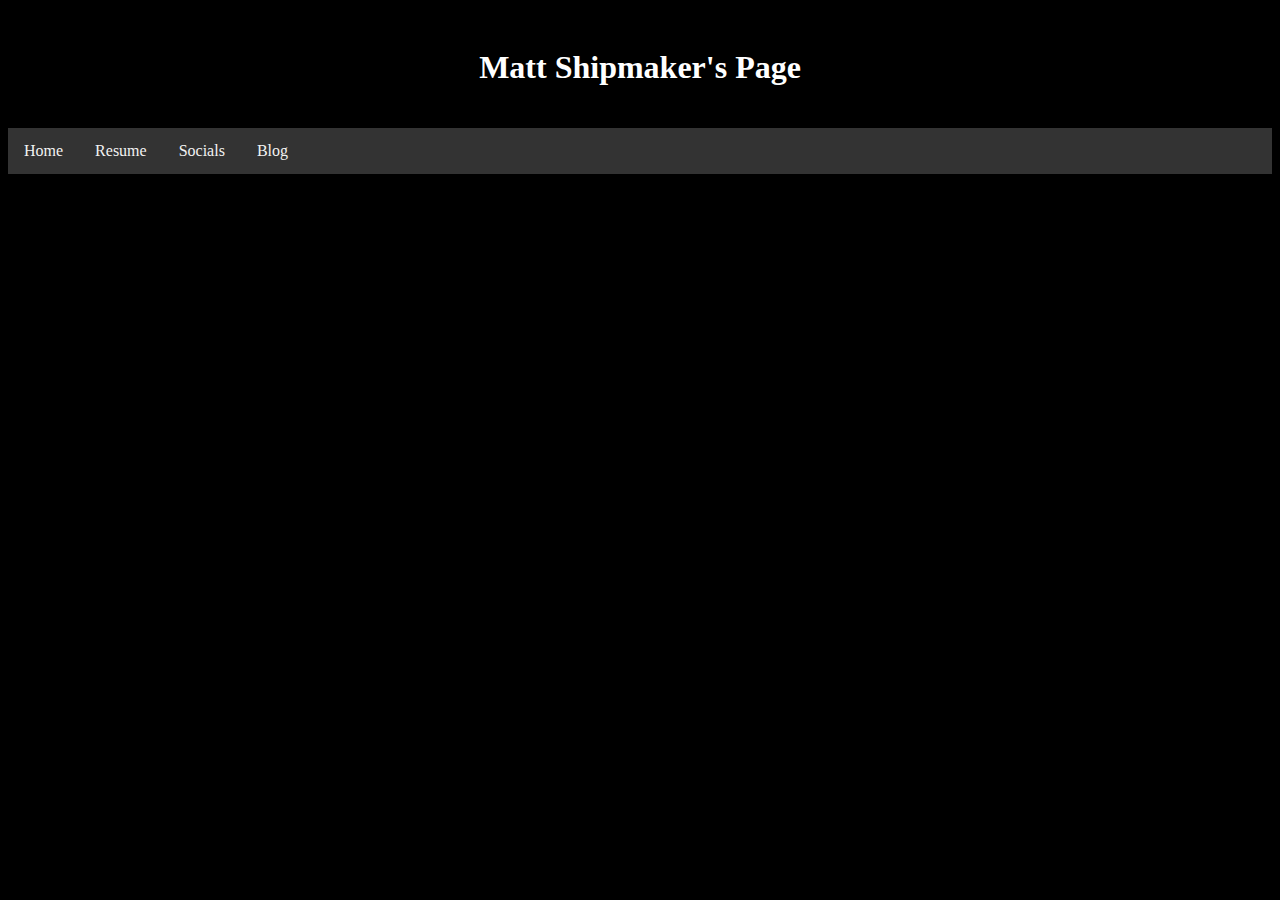
<file: index.html>
<!DOCTYPE html>

<html>

<head>
    <title>Matt Shipmaker</title>
    <meta charset="UTF-8">
    <link type="text/css" rel="stylesheet" href="css/styles.css" media="screen,projection">
    <link rel="icon" href="assets/download.jpeg">

    <meta name="viewport" content="width=device-width, initial-scale=1">

    <!-- Global site tag (gtag.js) - Google Analytics -->
    <script async src="https://www.googletagmanager.com/gtag/js?id=G-62438CL1XC"></script>
    <script>
        window.dataLayer = window.dataLayer || [];
        function gtag(){dataLayer.push(arguments);}
        gtag('js', new Date());

        gtag('config', 'G-62438CL1XC');
    </script>
</head>

<body>

    <div class="header">
        <h1>
            Matt Shipmaker's Page
        </h1>
    </div>

    <div class="topnav">
        <a href="index.html">Home</a>
        <a href="html/resume.html">Resume</a>
        <a href="html/socials.html">Socials</a>
        <a href="html/blog.html">Blog</a>
    </div>

    <!--
    <div>
        <div class="center-text gme">
            <h1><a href="https://gmefloor.com/" target="_blank">GME</a></h1>
            <p id="stockPrice"></p>
            <button id="getStockQuote" onclick="runStockQuote()">Get Current Bid</button>
        </div>
    </div>
    -->

    <!--JavaScript at end of body for optimized loading-->
    <script type="text/javascript" src="js/jquery-3.5.1.min.js"></script>
    <script type="text/javascript" src="js/app.js"></script>
</body>

</html>
</file>
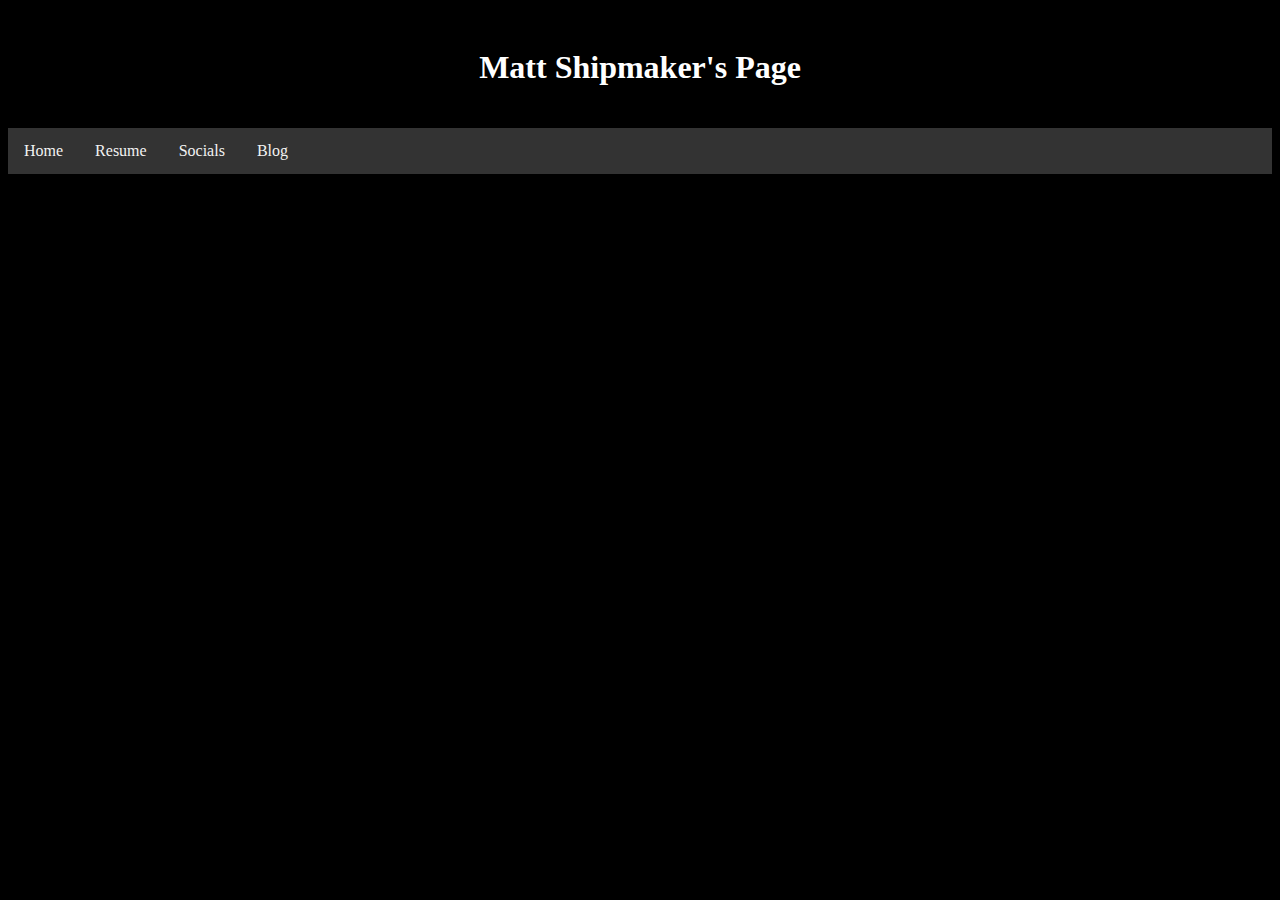
<file: html/blog.html>
<!DOCTYPE html>

<html>

<head>
    <title>Matt Shipmaker</title>
    <meta charset="UTF-8">
    <link type="text/css" rel="stylesheet" href="../css/styles.css" media="screen,projection">
    <link rel="icon" href="../assets/download.jpeg">

    <meta name="viewport" content="width=device-width, initial-scale=1">
        <!-- Global site tag (gtag.js) - Google Analytics -->
        <script async src="https://www.googletagmanager.com/gtag/js?id=G-62438CL1XC"></script>
        <script>
            window.dataLayer = window.dataLayer || [];
            function gtag(){dataLayer.push(arguments);}
            gtag('js', new Date());
    
            gtag('config', 'G-62438CL1XC');
        </script>
</head>

<body>

    <div class="header">
        <h1>
            Matt Shipmaker's Page
        </h1>
    </div>

    <div class="topnav">
        <a href="../index.html">Home</a>
        <a href="resume.html">Resume</a>
        <a href="socials.html">Socials</a>
        <a href="blog.html">Blog</a>
    </div>

    <div>
        <div class="center-text">

        </div>
    </div>


    <!--JavaScript at end of body for optimized loading-->
    <script type="text/javascript" src="../js/jquery-3.5.1.min.js"></script>
</body>

</html>
</file>
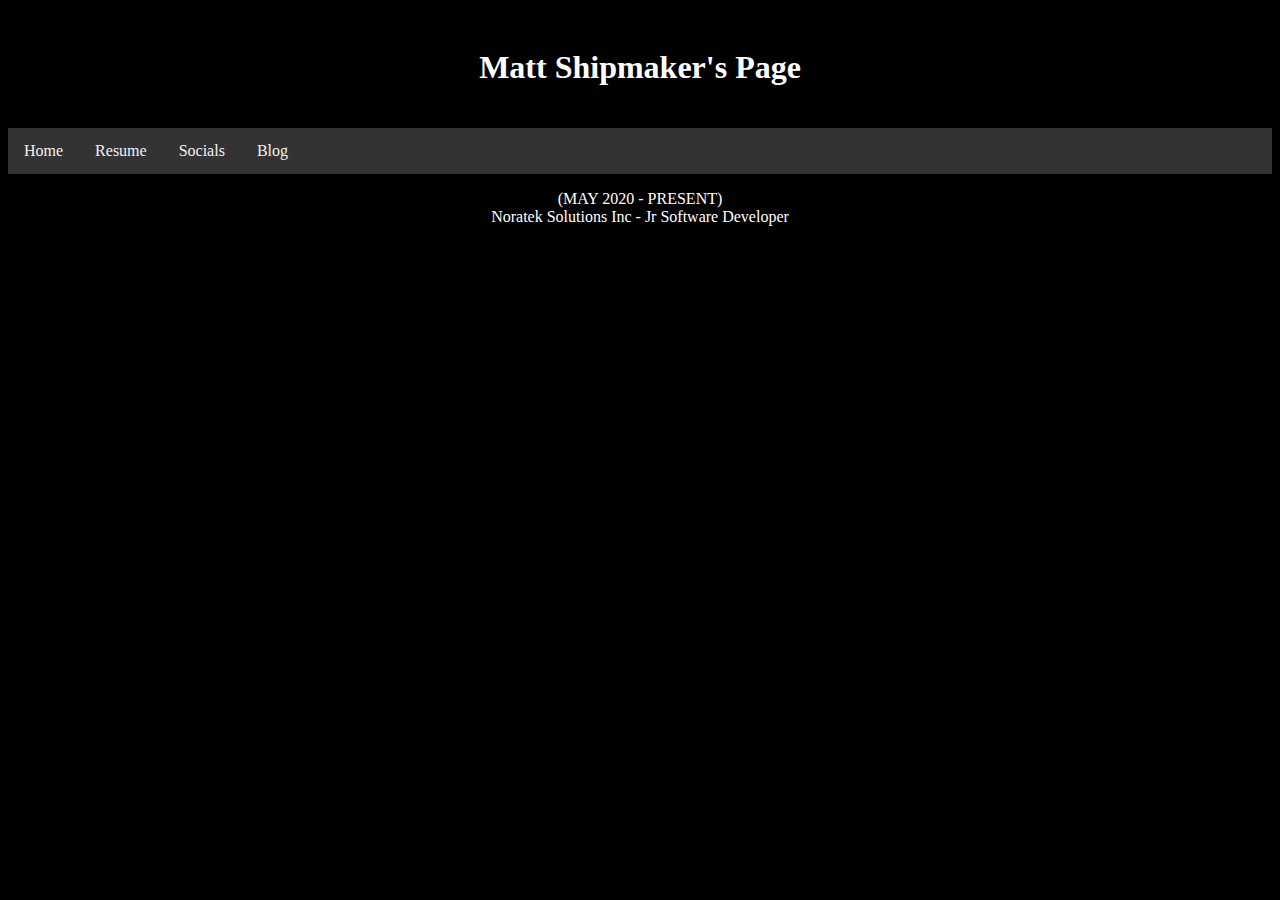
<file: html/resume.html>
<!DOCTYPE html>

<html>

<head>
    <title>Matt Shipmaker</title>
    <meta charset="UTF-8">
    <link type="text/css" rel="stylesheet" href="../css/styles.css" media="screen,projection">
    <link rel="icon" href="../assets/download.jpeg">

    <meta name="viewport" content="width=device-width, initial-scale=1">
        <!-- Global site tag (gtag.js) - Google Analytics -->
        <script async src="https://www.googletagmanager.com/gtag/js?id=G-62438CL1XC"></script>
        <script>
            window.dataLayer = window.dataLayer || [];
            function gtag(){dataLayer.push(arguments);}
            gtag('js', new Date());
    
            gtag('config', 'G-62438CL1XC');
        </script>
</head>

<body>

    <div class="header">
        <h1>
            Matt Shipmaker's Page
        </h1>
    </div>

    <div class="topnav">
        <a href="../index.html">Home</a>
        <a href="resume.html">Resume</a>
        <a href="socials.html">Socials</a>
        <a href="blog.html">Blog</a>
    </div>

    <div>
        <div class="center-text">
            <p>
                (MAY 2020 - PRESENT) <br> 
                Noratek Solutions Inc - Jr Software Developer
            </p>

        </div>
    </div>


    <!--JavaScript at end of body for optimized loading-->
    <script type="text/javascript" src="../js/jquery-3.5.1.min.js"></script>
</body>

</html>
</file>
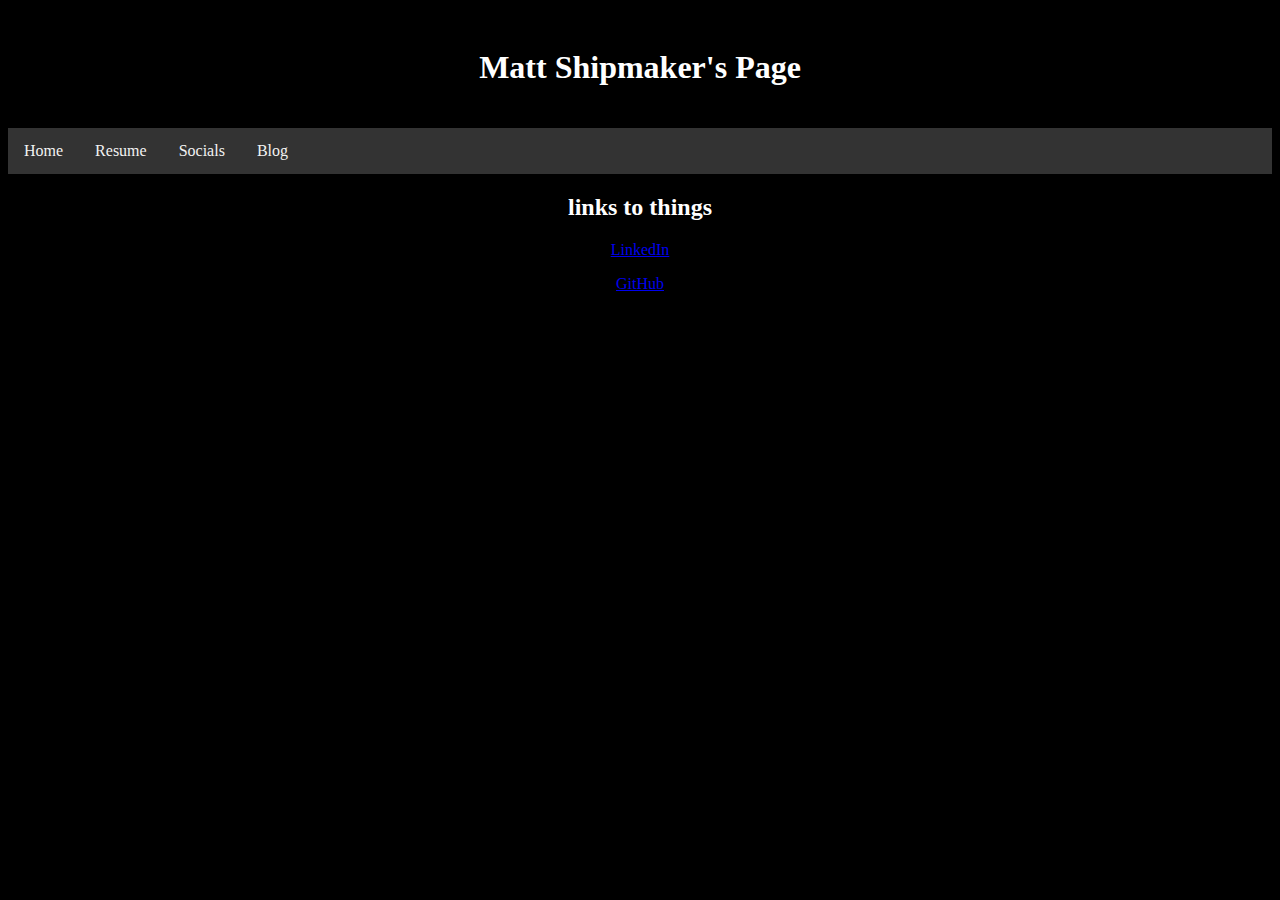
<file: html/socials.html>
<!DOCTYPE html>

<html>

<head>
    <title>Matt Shipmaker</title>
    <meta charset="UTF-8">
    <link type="text/css" rel="stylesheet" href="../css/styles.css" media="screen,projection">
    <link rel="icon" href="../assets/download.jpeg">

    <meta name="viewport" content="width=device-width, initial-scale=1">
        <!-- Global site tag (gtag.js) - Google Analytics -->
        <script async src="https://www.googletagmanager.com/gtag/js?id=G-62438CL1XC"></script>
        <script>
            window.dataLayer = window.dataLayer || [];
            function gtag(){dataLayer.push(arguments);}
            gtag('js', new Date());
    
            gtag('config', 'G-62438CL1XC');
        </script>
</head>

<body>

    <div class="header">
        <h1>
            Matt Shipmaker's Page
        </h1>
    </div>

    <div class="topnav">
        <a href="../index.html">Home</a>
        <a href="resume.html">Resume</a>
        <a href="socials.html">Socials</a>
        <a href="blog.html">Blog</a>
    </div>

    <div>
        <div class="center-text">
            <h2>
                links to things
            </h2>
            <p>
                <a href="https://www.linkedin.com/in/matt-shipmaker-087356121/" target="_blank">LinkedIn</a>
            </p>

            <p>
                <a href="https://github.com/mattshipmaker" target="_blank">GitHub</a>
            </p>

            <!--
            <p>
                i sometimes stream me playing games
                <a href="https://www.twitch.tv/smallsails" target="_blank">Twitch</a>
            </p>
            
            <p>
                and this is twitter
                <a href="https://twitter.com/mtSails" target="_blank">Twitter</a>
            </p>
            -->
        </div>
    </div>


    <!--JavaScript at end of body for optimized loading-->
    <script type="text/javascript" src="../js/jquery-3.5.1.min.js"></script>
</body>

</html>
</file>
<file: css/styles.css>
html{
    color: white;
}

body{
    background-color: black;
}

.header {
    background-color: black;
    text-align: center;
    padding: 20px;
}

.topnav {
    overflow: hidden;
    background-color: #333;
    text-align: center;
}

/* Style the topnav links */
.topnav a {
    float: left;
    display: block;
    color: #f2f2f2;
    text-align: center;
    padding: 14px 16px;
    text-decoration: none;
}

/* Change color on hover */
.topnav a:hover {
    background-color: #ddd;
    color: black;
}

.center-text {
    text-align: center;
}

.border {
    border: 1px solid black;
}

.gme a {
    color: #f2f2f2;
    text-decoration: none;
}
</file>
